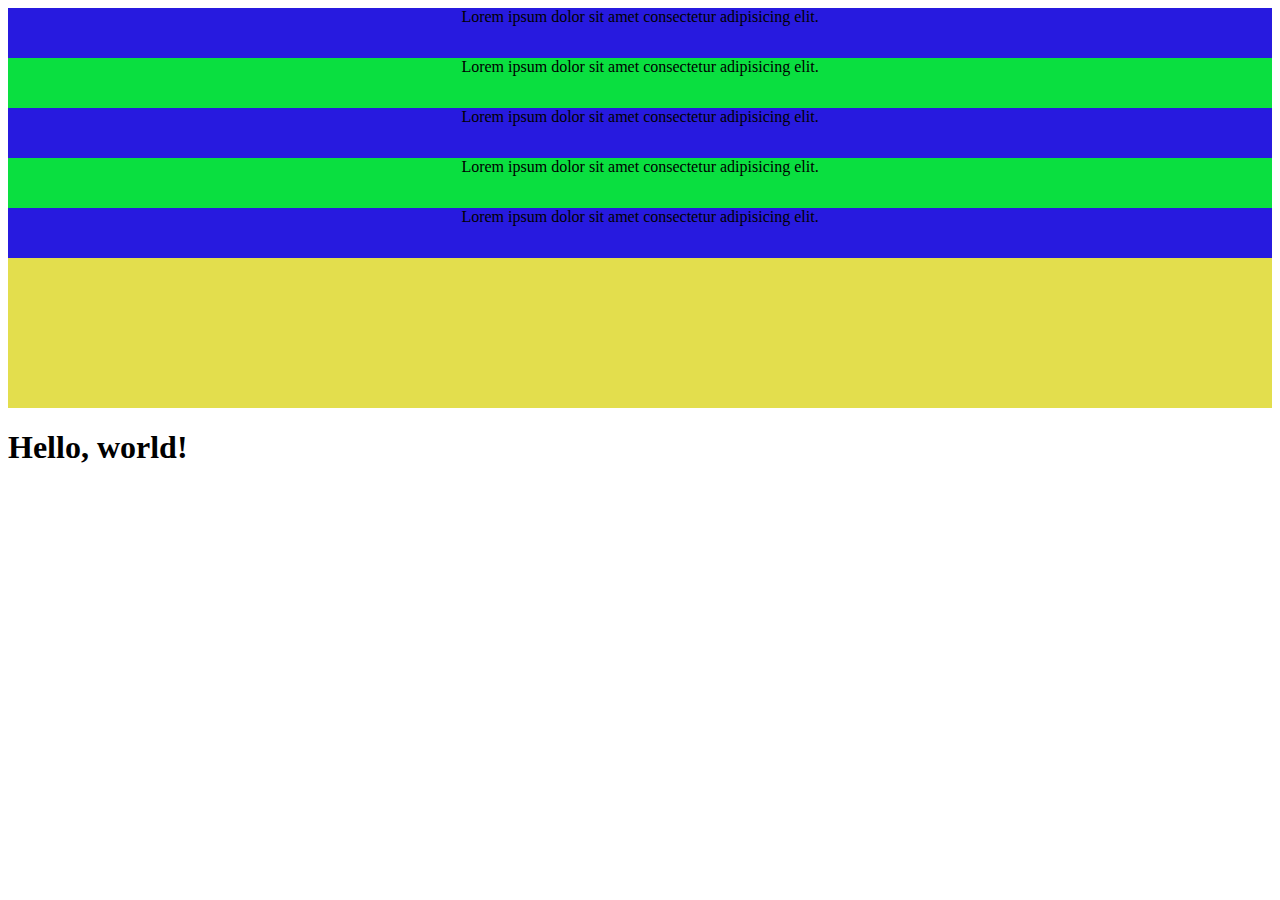
<file: index.html>
<!doctype html>
<html lang="en">
  <head>
    <meta charset="utf-8">
    <meta name="viewport" content="width=device-width, initial-scale=1, shrink-to-fit=no">

    <link rel="stylesheet" href="https://cdn.jsdelivr.net/npm/bootstrap@4.6.2/dist/css/bootstrap.min.css" integrity="sha384-xOolHFLEh07PJGoPkLv1IbcEPTNtaed2xpHsD9ESMhqIYd0nLMwNLD69Npy4HI+N" crossorigin="anonymous">
    <link rel="stylesheet" href="style.css">

    <title>Hello, world!</title>
  </head>
  <body>
    <div class="container-fluid">
        <div class="row align-items-end">
            <div class="col-3">Lorem ipsum dolor sit amet consectetur adipisicing elit.</div>
            <div class="col-5">Lorem ipsum dolor sit amet consectetur adipisicing elit.</div>
            <div class="col-2">Lorem ipsum dolor sit amet consectetur adipisicing elit.</div>
            <div class="col-1">Lorem ipsum dolor sit amet consectetur adipisicing elit.</div>
            <div class="col-1">Lorem ipsum dolor sit amet consectetur adipisicing elit.</div>
        </div>
    </div>
    <h1>Hello, world!</h1>
    <script src="https://cdn.jsdelivr.net/npm/jquery@3.5.1/dist/jquery.slim.min.js" integrity="sha384-DfXdz2htPH0lsSSs5nCTpuj/zy4C+OGpamoFVy38MVBnE+IbbVYUew+OrCXaRkfj" crossorigin="anonymous"></script>
    <script src="https://cdn.jsdelivr.net/npm/bootstrap@4.6.2/dist/js/bootstrap.bundle.min.js" integrity="sha384-Fy6S3B9q64WdZWQUiU+q4/2Lc9npb8tCaSX9FK7E8HnRr0Jz8D6OP9dO5Vg3Q9ct" crossorigin="anonymous"></script>
  </body>
</html>
</file>
<file: style.css>
.row {
    background: #e3de4d;
    height: 400px;
}

.row div{
    text-align: center;
    height: 50px;
}

.row div:nth-child(odd){
    background: #271adf;
}

.row div:nth-child(even){
    background: #0adf40;
}
</file>
